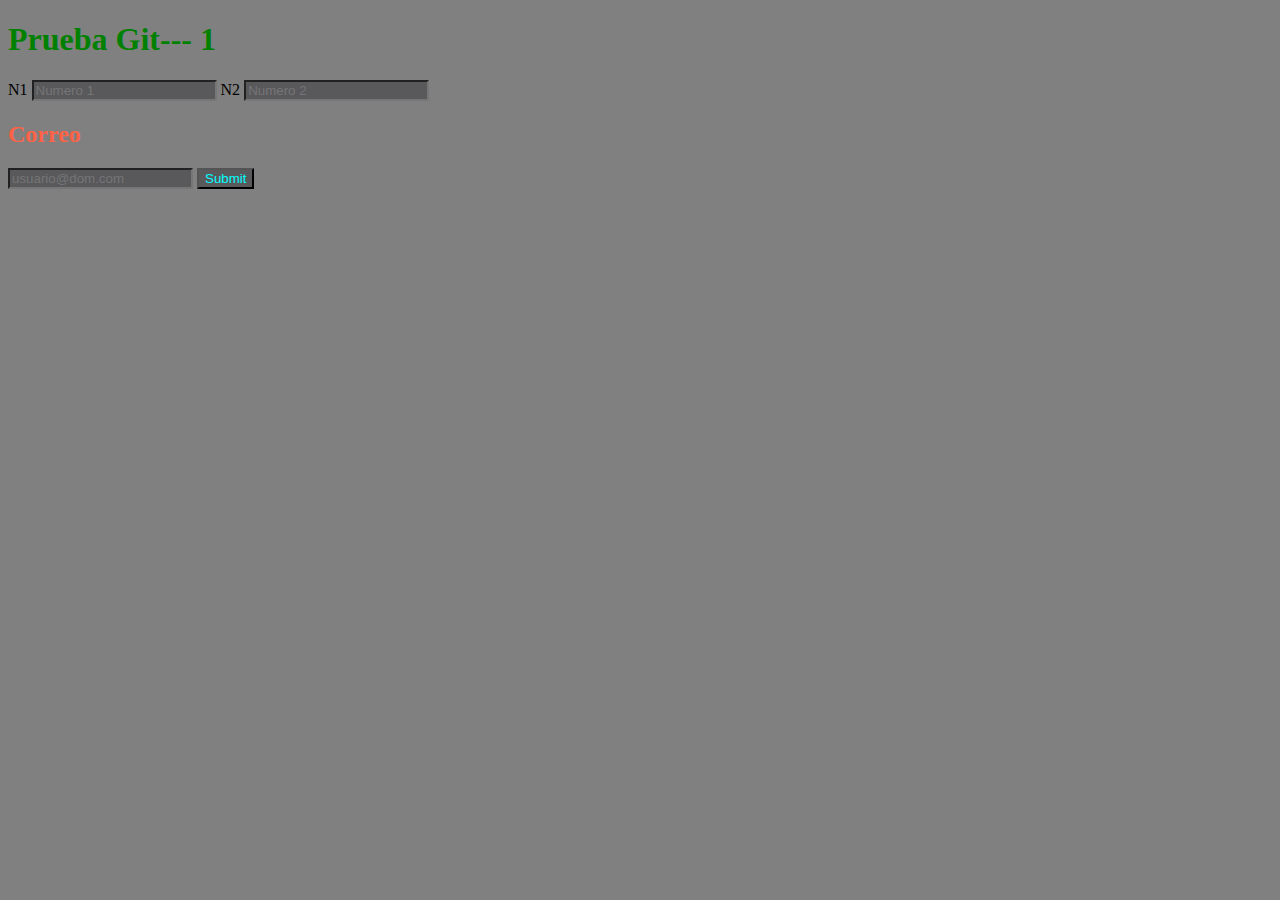
<file: proyectos.html>
<!DOCTYPE html>
<html>
<head>
	<title>Proyectos</title>
	<style type="text/css">
		*{
			background: gray
		}
		h1{
			color: green;
			font-size: bold;
		}
		h1::selection, h2::selection{
			background: cyan
		}
		input {
			background: rgba(0,0,9,0.3);
			color: cyan;
		}
		h2{
			color: tomato;
		}
	</style>
</head>
<body>
	<h1>Prueba Git--- 1</h1>
	<label>N1</label>
	<input type="text" name="ok" placeholder="Numero 1">
	<label>N2</label>
	<input type="text" name="ok2" placeholder="Numero 2">
	<h2>Correo</h2>
	<input type="email" name="email1" placeholder="usuario@dom.com">
	<input type="submit" name="">
</body>
</html>
</file>
